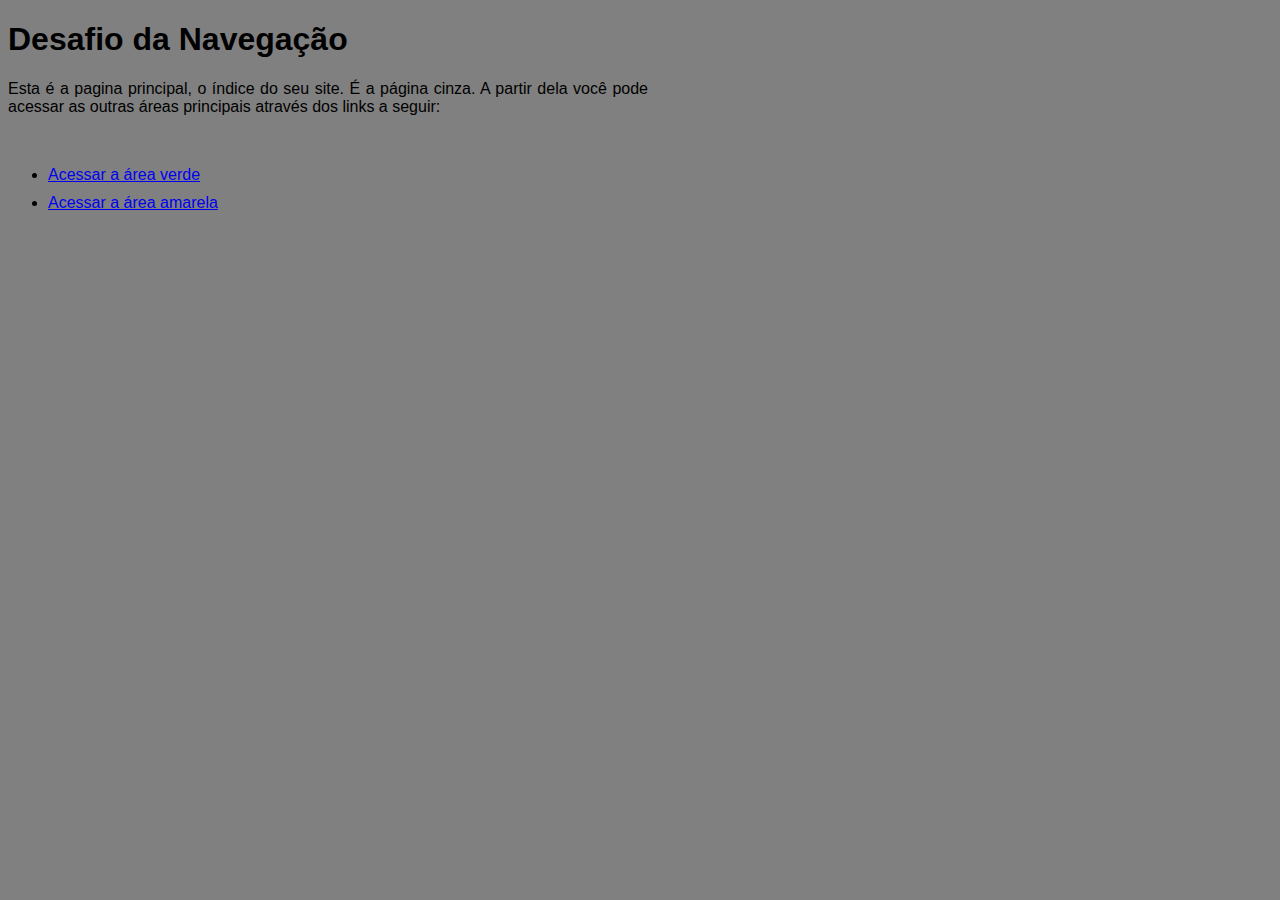
<file: index.html>
<!DOCTYPE html>
<html lang="pt-BR">
<head>
    <meta charset="UTF-8">
    <meta http-equiv="X-UA-Compatible" content="IE=edge">
    <meta name="viewport" content="width=device-width, initial-scale=1.0">
    <title>Pagina Principal</title>
    <link rel="stylesheet" href="style.css">
</head>
<body class="cinza">
    <h1>Desafio da Navegação</h1>
    <p>Esta é a pagina principal, o índice do seu site. É  a página cinza. 
        A partir dela você pode acessar as outras áreas principais através dos 
        links a seguir:
    </p>
    <ul>
        <li>
            <a href="/aula05/pag__verde.html">Acessar a área verde</a>
        </li>
        <li>
            <a href="/aula05/pag_amarela.html">Acessar a área amarela</a>
        </li>
    </ul>
</body>
</html>
</file>
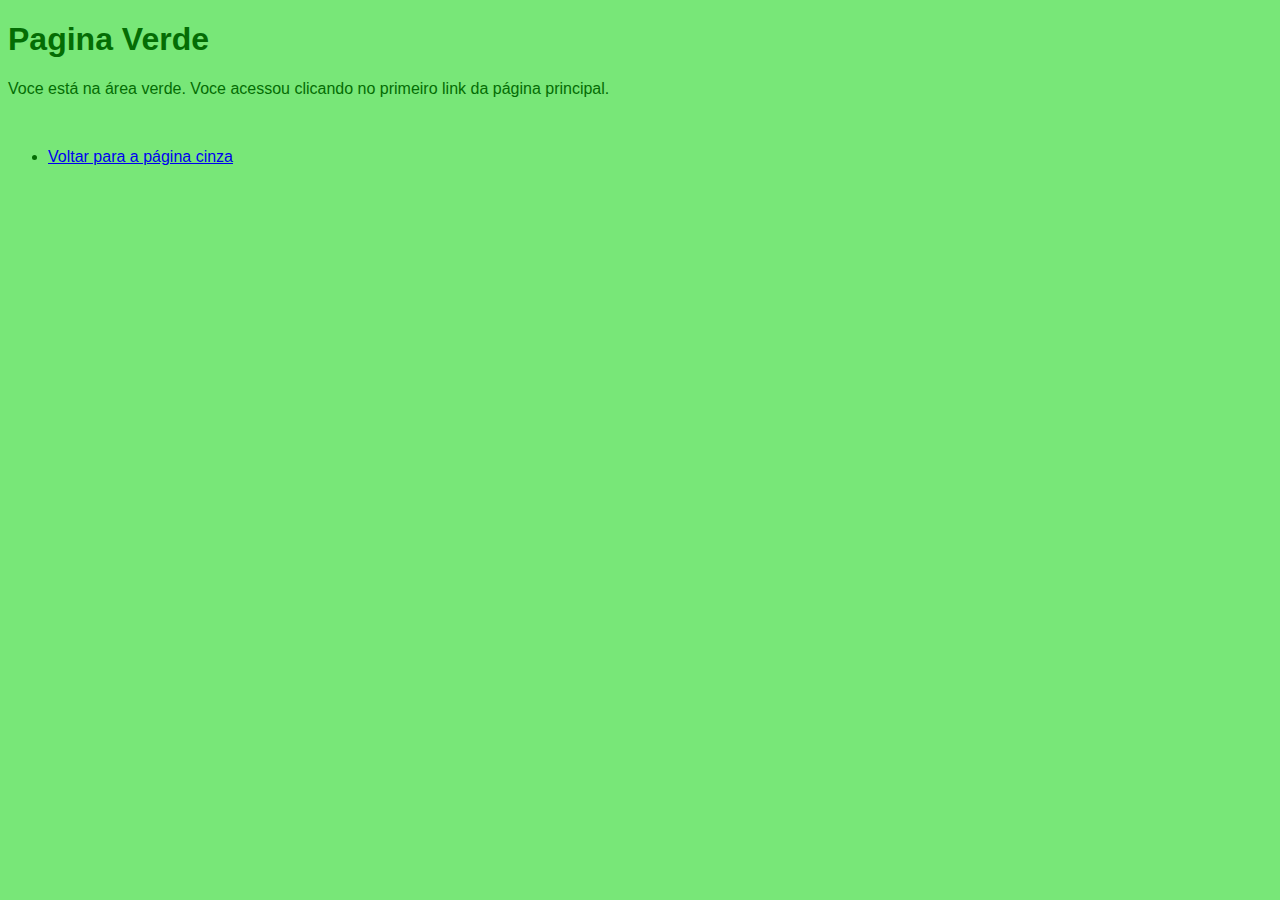
<file: pag__verde.html>
<!DOCTYPE html>
<html lang="pt-BR">
<head>
    <meta charset="UTF-8">
    <meta http-equiv="X-UA-Compatible" content="IE=edge">
    <meta name="viewport" content="width=device-width, initial-scale=1.0">
    <title>Pagina Principal</title>
    <link rel="stylesheet" href="style.css">
</head>
<body class="verde">
    <h1>Pagina Verde</h1>
    <p>Voce está na área verde. Voce acessou clicando no primeiro
        link da página principal.
    </p>
    <ul>
        <li>
            <a href="/aula05/index.html">Voltar para a página cinza</a>
        </li>
    </ul>
</body>
</html>
</file>
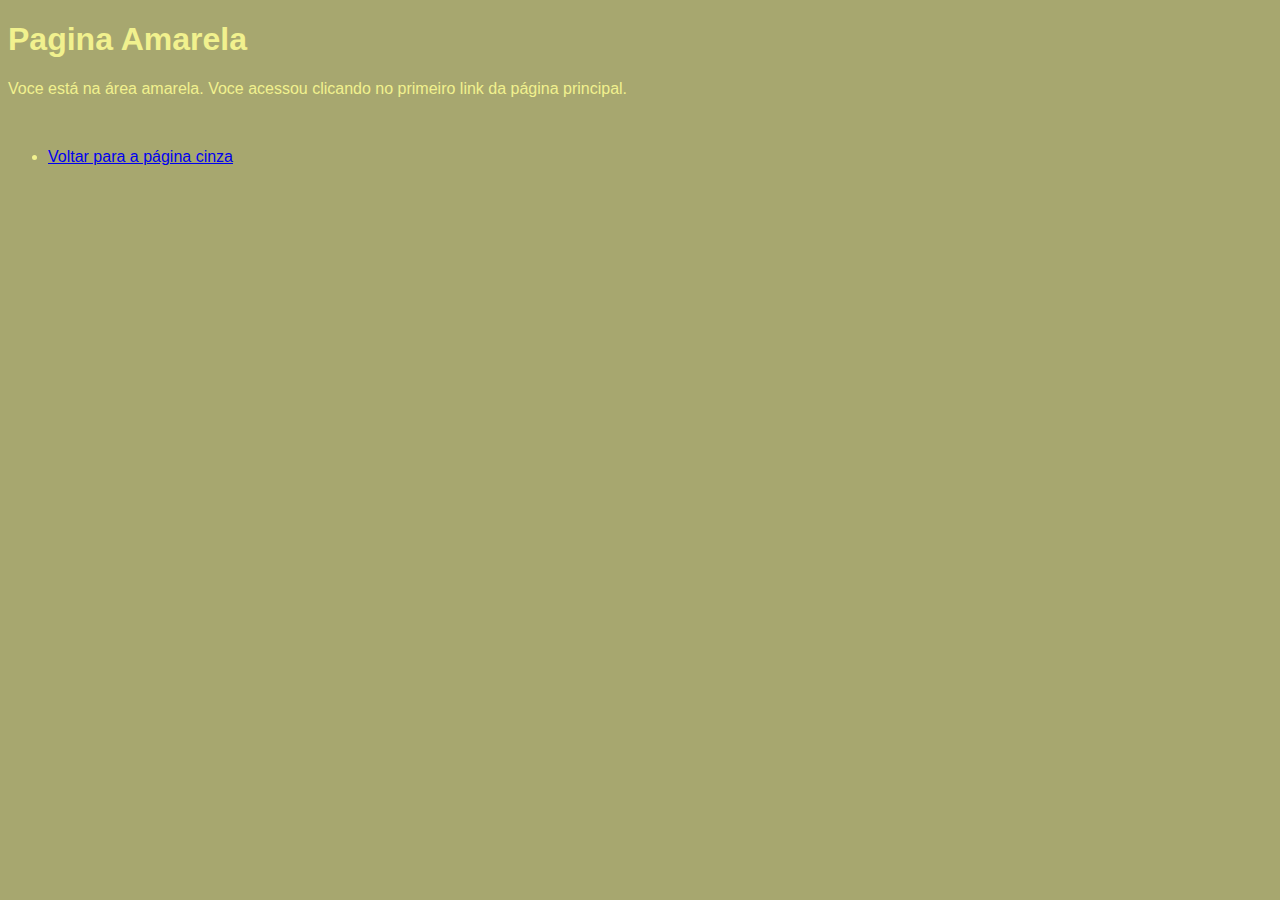
<file: pag_amarela.html>
<!DOCTYPE html>
<html lang="pt-BR">
<head>
    <meta charset="UTF-8">
    <meta http-equiv="X-UA-Compatible" content="IE=edge">
    <meta name="viewport" content="width=device-width, initial-scale=1.0">
    <title>Pagina Principal</title>
    <link rel="stylesheet" href="style.css">
</head>
<body class="amarelo">
    <h1>Pagina Amarela</h1>
    <p>Voce está na área amarela. Voce acessou clicando no primeiro
        link da página principal.
    </p>
    <ul>
        <li>
            <a href="/aula05/index.html">Voltar para a página cinza</a>
        </li>
    </ul>
</body>
</html>
</file>
<file: style.css>
/* CINZA */
body.cinza{
    background-color: grey;
}

/* VERDE */
body.verde{
    background-color: rgb(120, 231, 120);
    color: rgb(4, 109, 4);
}

/* AMARELA */
body.amarelo{
    background-color: rgb(167, 167, 111);
    color: rgb(241, 241, 142);
}

/* GLOBAL */
body{
    font-family:Arial, Helvetica, sans-serif;
}

p{
    text-align: justify;
    width: 50vw;
    margin-bottom: 50px;
}

li{
    margin-bottom: 10px;
}
</file>
